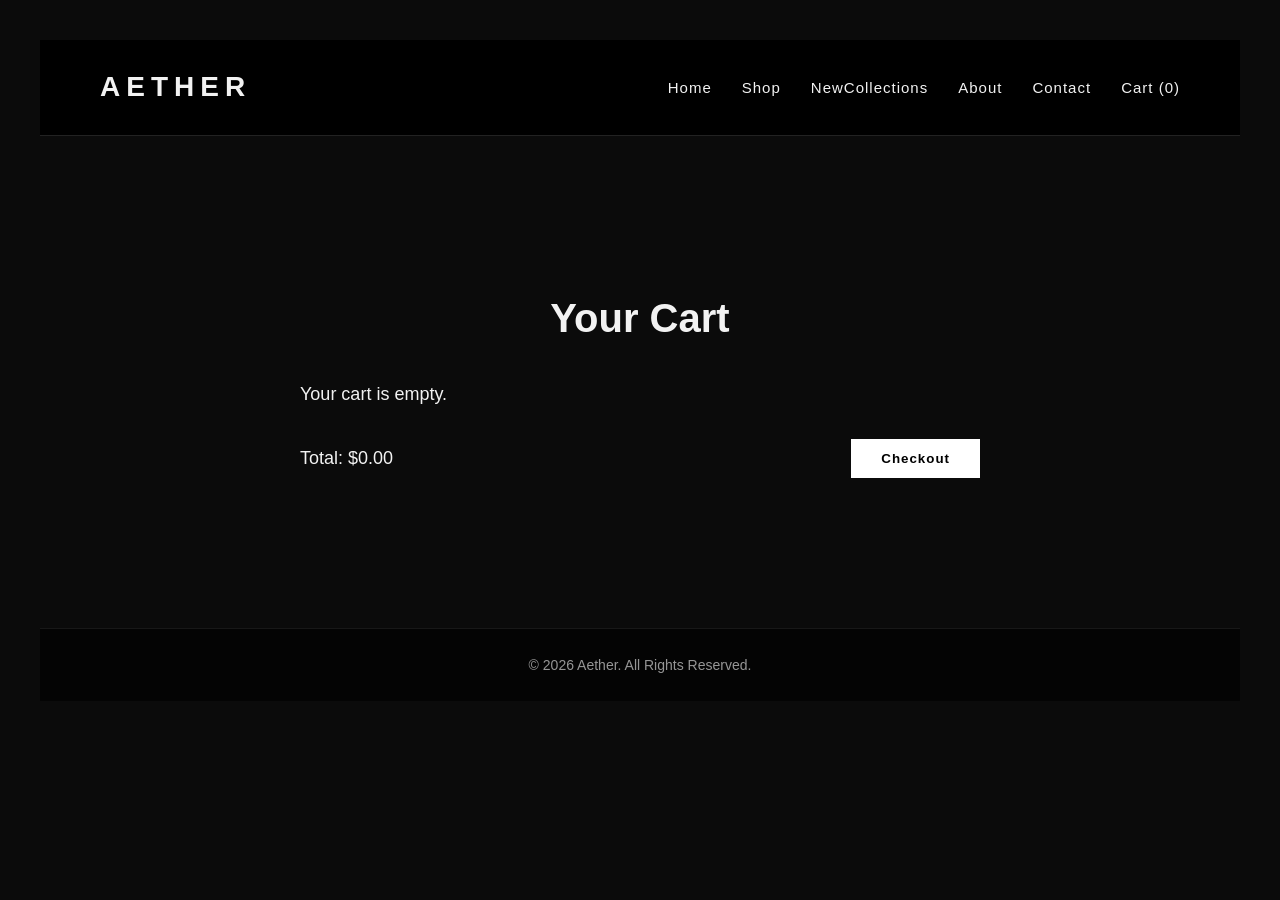
<file: cart.html>
<!doctype html>
<html lang="en">
<head>
  <meta charset="UTF-8">
  <meta name="viewport" content="width=device-width, initial-scale=1.0">
  <title>Aether — Cart</title>
  <link rel="stylesheet" href="cart.css">
  <link rel="stylesheet" href="responsive.css">
</head>

<body>

  <header>
    <a href="index.html" class="logo-link"><h1>AETHER</h1></a>
    <nav>
      <a href="index.html">Home</a>
      <a href="shop.html">Shop</a>
      <a href="collection.html">NewCollections</a>
      <a href="about.html">About</a>
      <a href="contact.html">Contact</a>
      <a href="cart.html" class="cart-link active">Cart (<span id="cart-count">0</span>)</a>
    </nav>
  </header>

  <section class="cart-section">
    <h2>Your Cart</h2>

    <div id="cart-items"></div>

    <div class="cart-summary">
      <p>Total: $<span id="cart-total">0.00</span></p>
      <button id="checkout-button">Checkout</button>
    </div>
  </section>

  <footer>
    <p>© 2026 Aether. All Rights Reserved.</p>
  </footer>

  <script src="cart.js"></script>
</body>
</html>
</file>
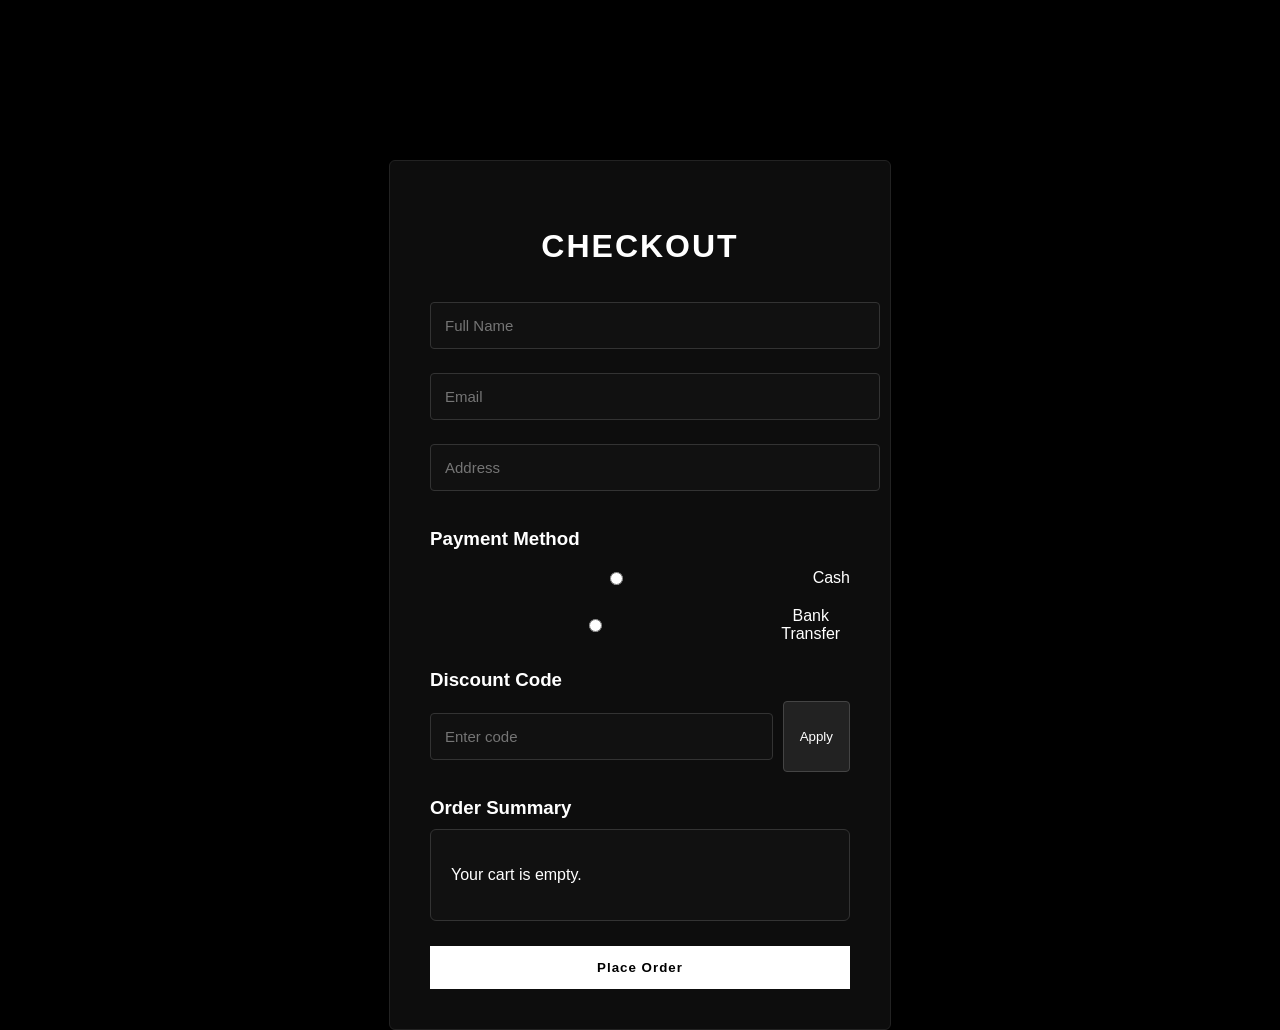
<file: checkout.html>
<!DOCTYPE html>
<html lang="en">
<head>
  <title>Aether Checkout</title>
  <meta name="viewport" content="width=device-width, initial-scale=1.0">

  <link rel="stylesheet" href="checkout.css">
</head>

<body>

  <div class="checkout-container">

    <h2>Checkout</h2>

    <!-- USER INFO -->
    <input id="name" type="text" placeholder="Full Name">
    <input id="email" type="email" placeholder="Email">
    <input id="address" type="text" placeholder="Address">

    <!-- PAYMENT -->
    <h3>Payment Method</h3>

    <label class="payment-option">
      <input type="radio" name="payment" value="cash">
      Cash
    </label>

    <label class="payment-option">
      <input type="radio" name="payment" value="bank_transfer">
      Bank Transfer
    </label>

    <!-- DISCOUNT -->
    <h3>Discount Code</h3>
    <div class="discount-row">
      <input id="discount-code" type="text" placeholder="Enter code">
      <button id="apply-discount-btn" class="apply-btn">Apply</button>
    </div>
    <p id="discount-message" class="discount-message"></p>

    <!-- SUMMARY -->
    <h3>Order Summary</h3>
    <div id="checkout-summary"></div>

    <!-- BUTTON -->
    <button id="place-order-btn">Place Order</button>

  </div>

  <!-- LOADING OVERLAY -->
  <div id="loading-overlay">
    <div class="spinner"></div>
    <p>Processing your order...</p>
  </div>

  <script src="checkout.js"></script>

</body>
</html>
</file>
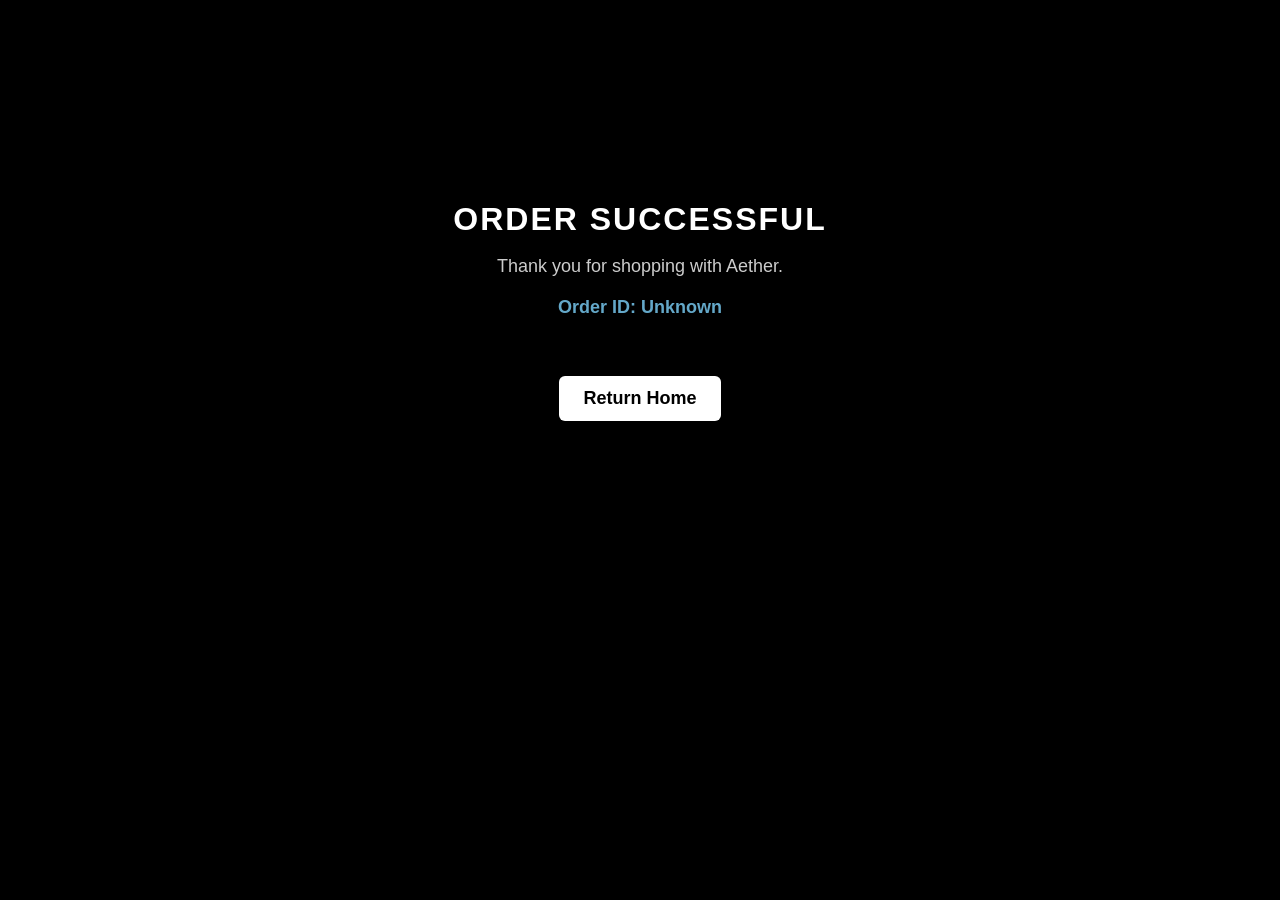
<file: success.html>
<!DOCTYPE html>
<html lang="en">
<head>
  <meta charset="UTF-8">
  <title>Aether — Order Successful</title>

  <link rel="stylesheet" href="shop.css">
  <link rel="stylesheet" href="responsive.css">

  <style>
    body {
      background: black;
      color: white;
      font-family: Arial, sans-serif;
    }

    .success-container {
      max-width: 500px;
      margin: 120px auto;
      text-align: center;
      color: white;
      padding: 20px;
    }

    .success-container h1 {
      font-size: 32px;
      margin-bottom: 10px;
      letter-spacing: 2px;
      text-transform: uppercase;
    }

    .success-container p {
      font-size: 18px;
      opacity: 0.8;
    }

    .order-id {
      margin-top: 20px;
      font-size: 20px;
      font-weight: bold;
      color: #7dd3fc;
    }

    /* BANK DETAILS BOX */
    .bank-details {
      background: #111;
      border: 1px solid #333;
      padding: 18px;
      border-radius: 6px;
      margin-top: 25px;
      text-align: left;
      line-height: 1.6;
      font-size: 16px;
    }

    .hidden {
      display: none;
    }

    .back-btn {
      margin-top: 40px;
      padding: 12px 24px;
      background: white;
      color: black;
      border-radius: 6px;
      cursor: pointer;
      font-weight: bold;
      text-decoration: none;
      display: inline-block;
    }
  </style>
</head>

<body>

  <div class="success-container">
    <h1>Order Successful</h1>
    <p>Thank you for shopping with Aether.</p>

    <p class="order-id" id="orderId">Loading...</p>

    <!-- BANK DETAILS (hidden until JS reveals it) -->
    <div id="bank-details-confirm" class="bank-details hidden">
      <p><strong>Account Name:</strong> Aether Clothing</p>
      <p><strong>BSB:</strong> 123-456</p>
      <p><strong>Account Number:</strong> 987654321</p>
    </div>

    <a href="index.html" class="back-btn">Return Home</a>
  </div>

  <script>
    const params = new URLSearchParams(window.location.search);
    const id = params.get("orderId");
    const payment = params.get("payment");

    // Show order number
    document.getElementById("orderId").textContent =
      "Order ID: " + (id || "Unknown");

    // Reveal bank details ONLY if bank transfer was selected
    if (payment === "bank_transfer") {
      document.getElementById("bank-details-confirm").classList.remove("hidden");
    }
  </script>

</body>
</html>
</file>
<file: cart.css>
/* CART PAGE */

@import url("index.css");

.cart-section {
  padding: 150px 60px;
  max-width: 800px;
  margin: 0 auto;
}

.cart-section h2 {
  font-size: 40px;
  margin-bottom: 30px;
  text-align: center;
}

#cart-items {
  margin-bottom: 30px;
}

.cart-item {
  display: flex;
  justify-content: space-between;
  border-bottom: 1px solid #222;
  padding: 15px 0;
}

.cart-item-info {
  display: flex;
  flex-direction: column;
  gap: 4px;
}

.cart-summary {
  display: flex;
  justify-content: space-between;
  align-items: center;
}

#checkout-button {
  padding: 12px 30px;
  border: none;
  background: white;
  color: black;
  cursor: pointer;
  font-weight: bold;
  letter-spacing: 1px;
  transition: 0.3s ease;
}

#checkout-button:hover {
  background: #d1d1d1;
}
</file>
<file: responsive.css>
/* ----------------------------- */
/* MOBILE LAYOUT (default)       */
/* ----------------------------- */
body {
  padding: 12px;
  font-size: 16px;
}

.product-grid {
  display: block;
}

.product {
  width: 100%;
  margin-bottom: 20px;
}

.product img {
  width: 100%;
  height: auto;
}

/* ----------------------------- */
/* TABLET / SMALL LAPTOP         */
/* ----------------------------- */
@media (min-width: 600px) {
  .product-grid {
    display: flex;
    flex-wrap: wrap;
    gap: 20px;
  }

  .product {
    width: 48%;
  }
}

/* ----------------------------- */
/* FULL LAPTOP / DESKTOP         */
/* ----------------------------- */
@media (min-width: 1024px) {
  body {
    padding: 40px;
    font-size: 18px;
  }

  .product {
    width: 30%;
  }

  .product:hover {
    transform: scale(1.03);
    transition: 0.3s ease;
  }
}
</file>
<file: checkout.css>
/* GLOBAL */
body {
  margin: 0;
  padding: 0;
  background: black;
  color: white;
  font-family: Arial, sans-serif;
  display: flex;
  justify-content: center;
  padding-top: 160px;
}

/* MAIN CONTAINER */
.checkout-container {
  width: 420px;
  background: #0d0d0d;
  padding: 40px;
  border: 1px solid #222;
  border-radius: 6px;
  text-align: center;
}

.checkout-container h2 {
  font-size: 32px;
  margin-bottom: 25px;
  letter-spacing: 2px;
  text-transform: uppercase;
}

.checkout-container h3 {
  text-align: left;
  margin-top: 25px;
  margin-bottom: 10px;
}

/* INPUTS */
.checkout-container input {
  width: 100%;
  padding: 14px;
  margin: 12px 0;
  background: #111;
  color: white;
  border: 1px solid #333;
  border-radius: 4px;
  font-size: 15px;
}

.checkout-container input:focus {
  border-color: white;
  outline: none;
}

/* PAYMENT OPTIONS */
.payment-option {
  display: flex;
  align-items: center;
  gap: 10px;
  margin: 10px 0;
  font-size: 16px;
  cursor: pointer;
}

/* DISCOUNT */
.discount-row {
  display: flex;
  gap: 10px;
}

.apply-btn {
  padding: 12px 16px;
  background: #222;
  color: white;
  border: 1px solid #444;
  cursor: pointer;
  border-radius: 4px;
  transition: 0.3s ease;
}

.apply-btn:hover {
  background: #333;
}

.discount-message {
  margin-top: 10px;
  font-size: 14px;
  color: #7dd3fc;
  text-align: left;
}

/* SUMMARY */
#checkout-summary {
  background: #111;
  border: 1px solid #333;
  padding: 20px;
  border-radius: 6px;
  text-align: left;
}

.summary-item {
  margin-bottom: 15px;
}

.summary-total {
  margin-top: 15px;
  font-size: 18px;
  font-weight: bold;
}

/* BUTTON */
#place-order-btn {
  width: 100%;
  padding: 14px;
  margin-top: 25px;
  background: white;
  color: black;
  border: none;
  cursor: pointer;
  font-weight: bold;
  letter-spacing: 1px;
  transition: 0.3s ease;
}

#place-order-btn:hover {
  background: #d1d1d1;
}

/* LOADING OVERLAY */
#loading-overlay {
  position: fixed;
  top: 0;
  left: 0;
  width: 100%;
  height: 100%;
  background: rgba(0,0,0,0.6);
  display: none;
  justify-content: center;
  align-items: center;
  flex-direction: column;
  color: white;
  font-size: 1.2rem;
  z-index: 9999;
}

.spinner {
  width: 40px;
  height: 40px;
  border: 4px solid #fff;
  border-top-color: transparent;
  border-radius: 50%;
  animation: spin 0.8s linear infinite;
}

@keyframes spin {
  to { transform: rotate(360deg); }
}

/* MOBILE */
@media (max-width: 768px) {
  body {
    padding-top: 120px;
    padding-left: 15px;
    padding-right: 15px;
  }

  .checkout-container {
    width: 100%;
    padding: 25px;
  }
}
</file>
<file: shop.css>
/* GLOBAL */
body {
  margin: 0;
  padding: 0;
  background: black;
  color: white;
  font-family: Arial, sans-serif;
}

/* HEADER */
header {
  display: flex;
  justify-content: space-between;
  align-items: center;
  padding: 25px 60px;
  position: fixed;
  width: 94%;
  top: 0;
  background: black;
  z-index: 9999;
}

.logo-link {
  text-decoration: none;
  color: white;
}

.logo-link h1 {
  margin: 0;
  font-size: 32px;
  letter-spacing: 3px;
  text-decoration: none;
}

nav a {
  margin-left: 25px;
  text-decoration: none;
  color: white;
  font-size: 16px;
  letter-spacing: 1px;
}

nav a:hover,
nav a.active {
  opacity: 0.6;
}

/* HERO */
.hero {
  height: 55vh;
  background: url("https://via.placeholder.com/1400x700") center/cover no-repeat;
  display: flex;
  align-items: center;
  padding-left: 60px;
  margin-top: 120px;
}

.hero-content h2 {
  font-size: 60px;
  margin: 0;
}

.hero-content p {
  opacity: 0.8;
  margin-top: 10px;
}

/* PRODUCTS */
.products {
  padding: 80px 60px;
}

.products h2 {
  font-size: 40px;
  margin-bottom: 40px;
}

.product-grid {
  display: grid;
  grid-template-columns: repeat(3, 1fr);
  gap: 50px;
}

.product img {
  width: 100%;
  height: 420px;
  object-fit: cover;
  border-radius: 4px;
}

.product h3 {
  margin: 15px 0 5px;
  font-size: 22px;
}

.price {
  opacity: 0.7;
  margin-bottom: 10px;
}

.size-select {
  width: 100%;
  padding: 8px;
  margin-bottom: 12px;
  background: #111;
  color: white;
  border: 1px solid #333;
}

.add-to-cart {
  width: 100%;
  padding: 12px;
  background: white;
  color: black;
  border: none;
  cursor: pointer;
  font-weight: bold;
  letter-spacing: 1px;
  transition: 0.3s ease;
}

.add-to-cart:hover {
  background: #d1d1d1;
}

/* FOOTER */
footer {
  text-align: center;
  padding: 40px;
  opacity: 0.6;
}
</file>
